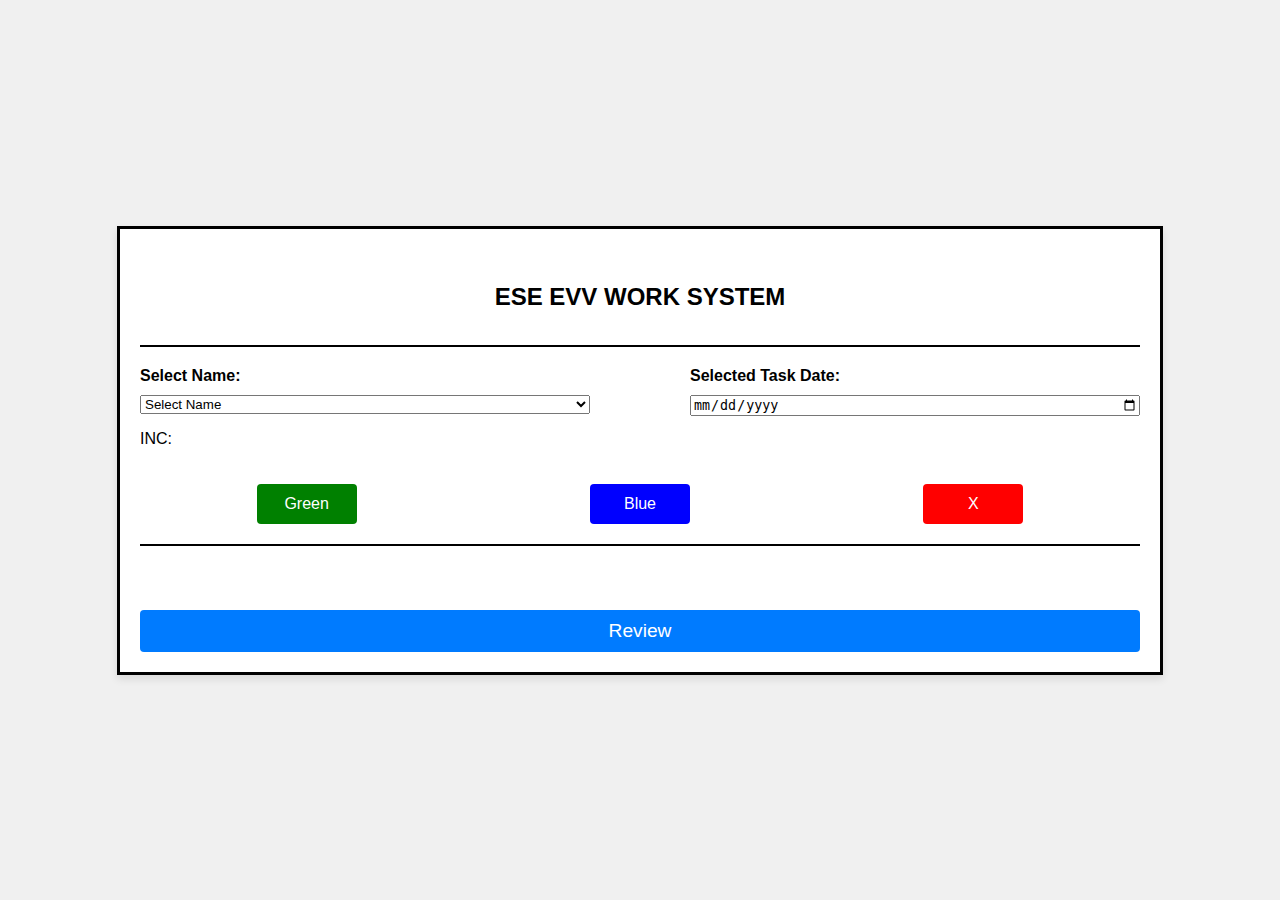
<file: index.html>
<!DOCTYPE html>
<html lang="en">
<head>
    <meta charset="UTF-8">
    <meta name="viewport" content="width=device-width, initial-scale=1.0">
    <title>ESE EVV WORK SYSTEM</title>
    <link rel="stylesheet" href="styles.css">
</head>
<body>
    <div class="container">
        <div class="header">
            <p><strong>ESE EVV WORK SYSTEM</strong></p>
        </div>
        <div class="main">
            <div class="left">
                <label for="nameDropdown">Select Name:</label>
                <select id="nameDropdown">
                    <option value="" selected disabled>Select Name</option>
                </select>
                <p id="insuranceDisplay">INC: </p>
            </div>
            <div class="right">
                <label for="dateInput">Selected Task Date:</label>
                <input type="date" id="dateInput">
            </div>
        </div>
        <div class="buttons">
            <button class="taskBtn" data-color="green">Green</button>
            <button class="taskBtn" data-color="blue">Blue</button>
            <button class="taskBtn" data-color="noWork">X</button>
        </div>
        <div class="footer">
            <ul id="taskList"></ul>
        </div>
        <button class="reviewBtn" onclick="window.open('review.html', '_blank')">Review</button>
    </div>
    <script src="script.js"></script>
</body>
</html>
</file>
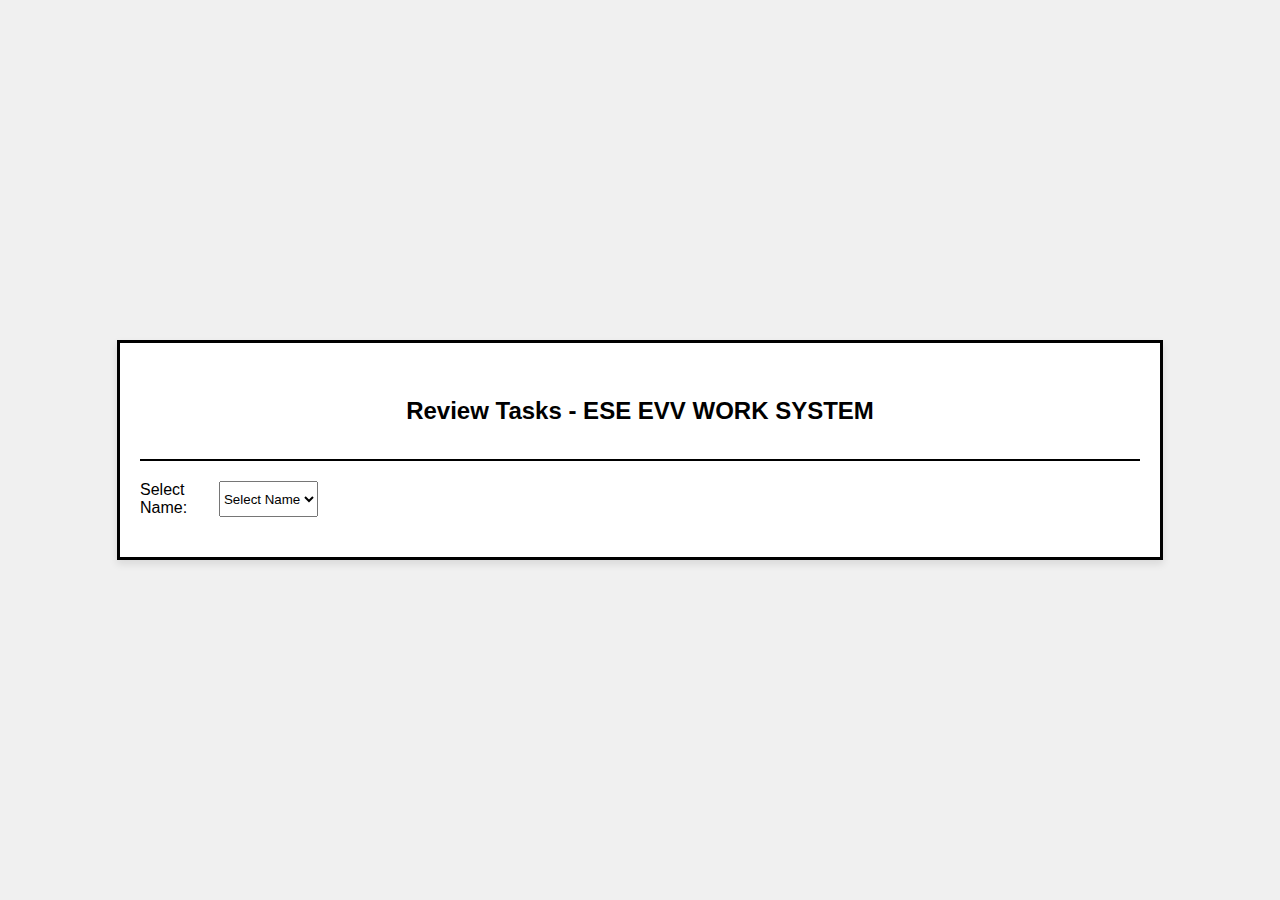
<file: review.html>
<!DOCTYPE html>
<html lang="en">
<head>
    <meta charset="UTF-8">
    <meta name="viewport" content="width=device-width, initial-scale=1.0">
    <title>ESE EVV WORK SYSTEM</title>
    <link rel="stylesheet" href="styles.css">
</head>
<body>
    <div class="container">
        <div class="header">
            <p><strong>Review Tasks - ESE EVV WORK SYSTEM</strong></p>
        </div>
        <div class="main">
            <label for="reviewNameDropdown">Select Name:</label>
            <select id="reviewNameDropdown">
                <option value="" selected disabled>Select Name</option>
            </select>
            <ul id="reviewTaskList"></ul>
        </div>
    </div>
    <script>
        document.addEventListener('DOMContentLoaded', () => {
            const reviewNameDropdown = document.getElementById('reviewNameDropdown');
            const reviewTaskList = document.getElementById('reviewTaskList');

            const users = [
                { name: "Adam", inc: "CCSP" },
                { name: "Green", inc: "ABC" },
                { name: "Blue", inc: "XYZ" }
            ];

            // Populate name dropdown for review
            users.forEach(user => {
                const option = document.createElement('option');
                option.value = user.name;
                option.textContent = user.name;
                reviewNameDropdown.appendChild(option);
            });

            reviewNameDropdown.addEventListener('change', () => {
                loadTasks(reviewNameDropdown.value);
            });

            function loadTasks(userName) {
                reviewTaskList.innerHTML = '';
                const tasks = JSON.parse(localStorage.getItem(`tasks_${userName}`));
                if (tasks) {
                    tasks.forEach(taskText => {
                        const li = document.createElement('li');
                        li.textContent = taskText;

                        const deleteBtn = document.createElement('button');
                        deleteBtn.textContent = 'Delete';
                        deleteBtn.classList.add('delete');
                        deleteBtn.addEventListener('click', () => {
                            deleteTask(userName, taskText);
                            reviewTaskList.removeChild(li);
                        });

                        li.appendChild(deleteBtn);
                        reviewTaskList.appendChild(li);
                    });
                }
            }

            function deleteTask(userName, taskText) {
                let tasks = JSON.parse(localStorage.getItem(`tasks_${userName}`)) || [];
                tasks = tasks.filter(task => task !== taskText);
                localStorage.setItem(`tasks_${userName}`, JSON.stringify(tasks));
            }
        });
    </script>
</body>
</html>
</file>
<file: styles.css>
body {
    font-family: Arial, sans-serif;
    display: flex;
    justify-content: center;
    align-items: center;
    height: 100vh;
    margin: 0;
    background-color: #f0f0f0;
}

.container {
    width: 1000px; /* Adjusted width to make it wider */
    border: 3px solid #000;
    padding: 20px;
    background-color: #fff;
    box-shadow: 0 4px 8px rgba(0, 0, 0, 0.1);
}

.header, .footer {
    text-align: center;
    padding: 10px 0;
    font-size: 1.5em;
    border-bottom: 2px solid #000;
    font-weight: bold;
}

.footer {
    border-bottom: none;
    border-top: 2px solid #000;
    padding: 20px 0;
}

.main {
    display: flex;
    justify-content: space-between;
    padding: 20px 0;
}

.left, .right {
    display: flex;
    flex-direction: column;
    width: 45%;
}

.left label, .right label {
    margin-bottom: 10px;
    font-weight: bold;
}

.buttons {
    display: flex;
    justify-content: space-around;
    margin-bottom: 20px;
}

.taskBtn {
    width: 100px;
    height: 40px;
    font-size: 1em;
    cursor: pointer;
    border: none;
    border-radius: 4px;
    transition: background-color 0.3s ease;
}

.taskBtn[data-color="green"] {
    background-color: green;
    color: white;
}

.taskBtn[data-color="blue"] {
    background-color: blue;
    color: white;
}

.taskBtn[data-color="noWork"] {
    background-color: red;
    color: white;
}

.taskBtn:hover {
    opacity: 0.8;
}

ul {
    list-style-type: none;
    padding: 0;
    border-collapse: collapse;
    width: 100%;
}

li {
    display: flex;
    justify-content: space-between;
    align-items: center;
    padding: 10px;
    border: 1px solid #ddd;
    background-color: #f9f9f9;
    margin-bottom: 10px;
}

.checkin {
    background-color: green;
    color: white;
    border: none;
    cursor: pointer;
    font-size: 0.9em;
    padding: 5px 10px;
    border-radius: 4px;
}

.checkin:hover {
    background-color: darkgreen;
}

.reviewBtn {
    display: block;
    width: 100%;
    padding: 10px;
    font-size: 1.2em;
    cursor: pointer;
    border: none;
    background-color: #007bff;
    color: white;
    border-radius: 4px;
    transition: background-color 0.3s ease;
}

.reviewBtn:hover {
    background-color: #0056b3;
}
</file>
